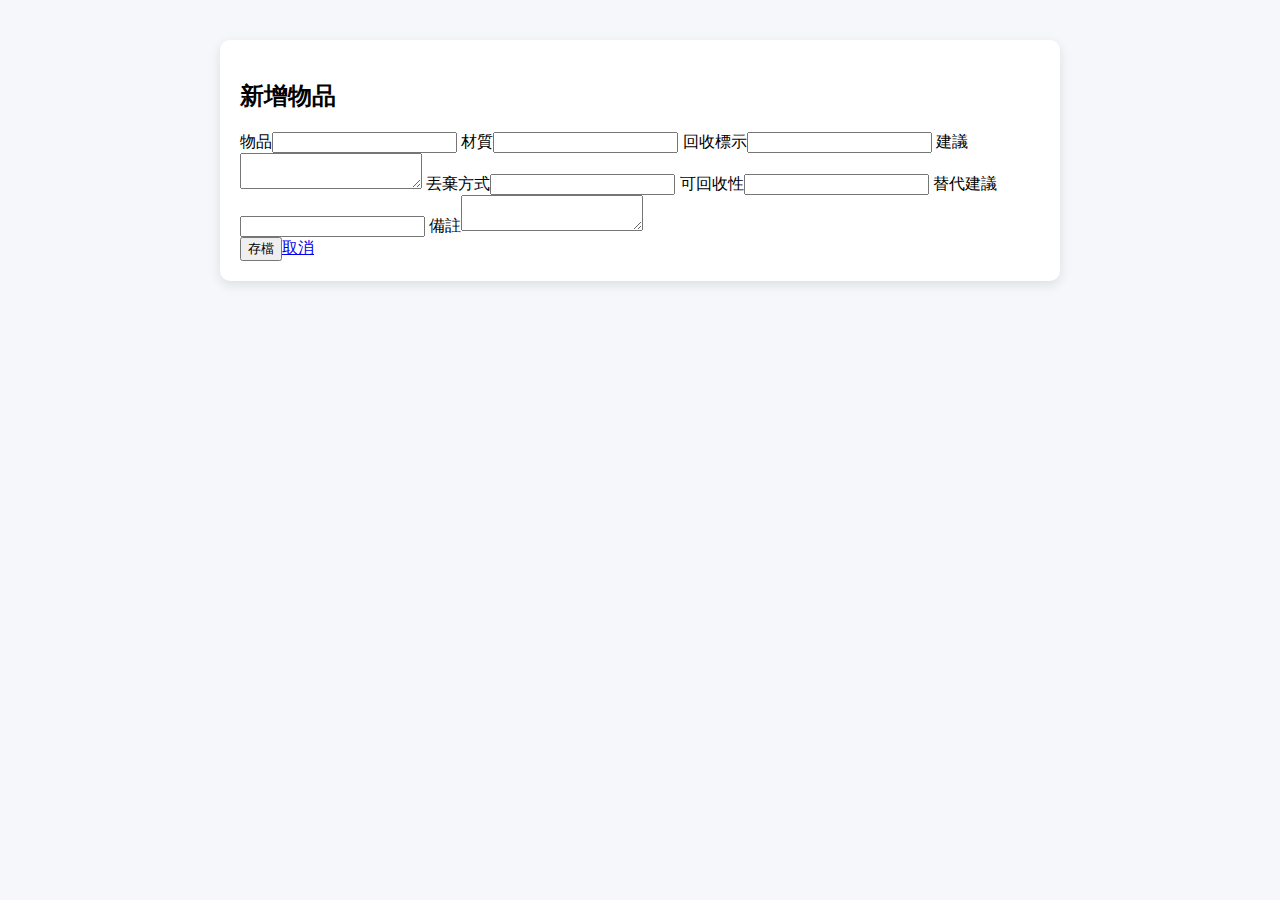
<file: templates/add.html>
<!doctype html><html lang="zh-Hant"><head><meta charset="utf-8"><meta name="viewport" content="width=device-width,initial-scale=1"><title>新增物品</title><link rel="stylesheet" href="/static/style.css"></head><body>
<main class="container form-page"><h2>新增物品</h2><form method="POST">
<label>物品<input name="物品" required></label>
<label>材質<input name="材質"></label>
<label>回收標示<input name="回收標示"></label>
<label>建議<textarea name="建議"></textarea></label>
<label>丟棄方式<input name="丟棄方式"></label>
<label>可回收性<input name="可回收性"></label>
<label>替代建議<input name="替代建議"></label>
<label>備註<textarea name="備註"></textarea></label>
<div class="form-actions"><button type="submit" class="btn">存檔</button><a class="btn" href="/">取消</a></div></form></main>
</body></html>
</file>
<file: static/style.css>
body {
    font-family: "Microsoft JhengHei", sans-serif;
    margin: 0;
    padding: 0;
    background: #f6f7fb;
}

.container {
    width: 90%;
    max-width: 800px;
    margin: 40px auto;
    padding: 20px;
    background: white;
    border-radius: 10px;
    box-shadow: 0 4px 12px rgba(0,0,0,0.1);
}

h1 {
    text-align: center;
    font-size: 26px;
    margin-bottom: 20px;
}

.search-box {
    width: 100%;
    padding: 12px;
    font-size: 18px;
    border: 2px solid #ddd;
    border-radius: 6px;
}

.item {
    background: #ffffff;
    padding: 15px;
    border: 1px solid #e3e3e3;
    margin-top: 10px;
    border-radius: 6px;
}

.item:hover {
    background: #fafafa;
}

.label {
    font-weight: bold;
    color: #555;
}

.value {
    margin-left: 5px;
    color: #222;
}

.admin-only {
    display: none; /* 🔥 一般使用者看不到 admin 功能 */
}

select {
    width: 100%;
    padding: 10px;
    font-size: 16px;
    margin-top: 8px;
    border-radius: 6px;
}
</file>
